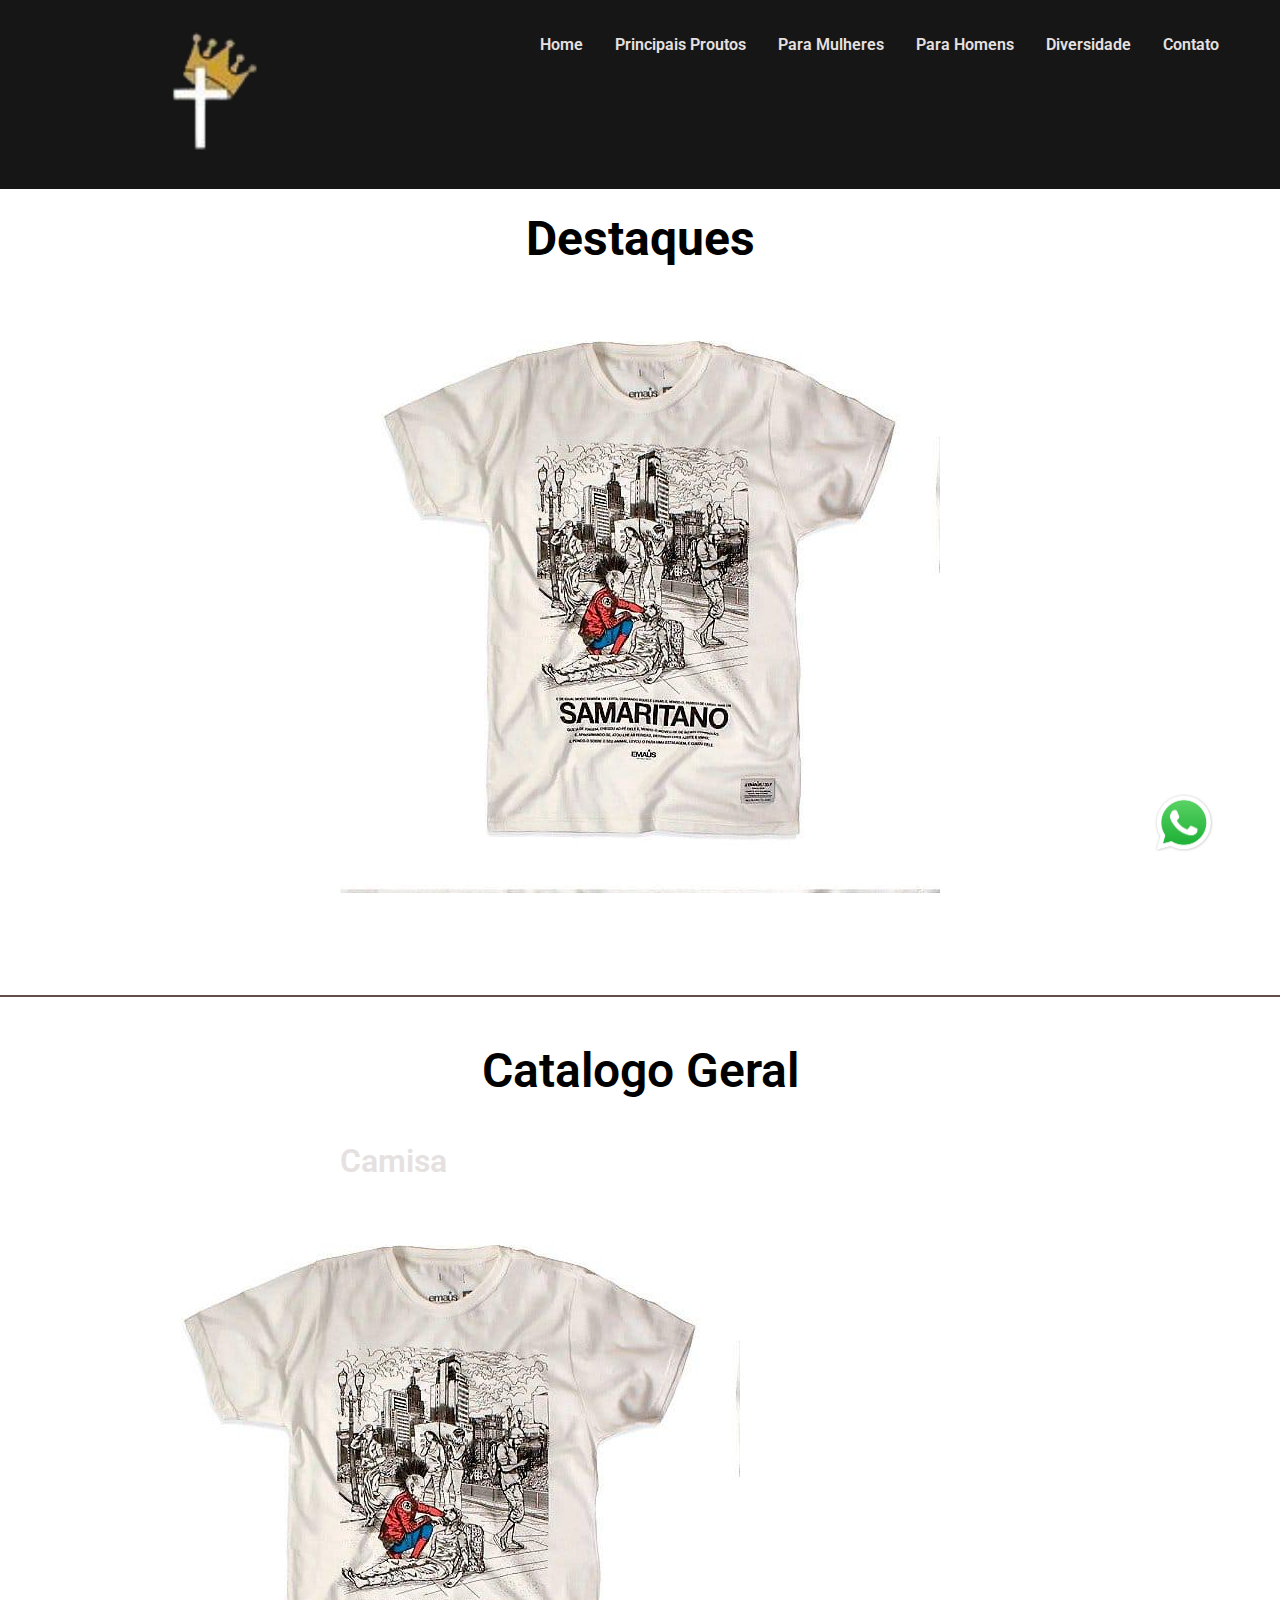
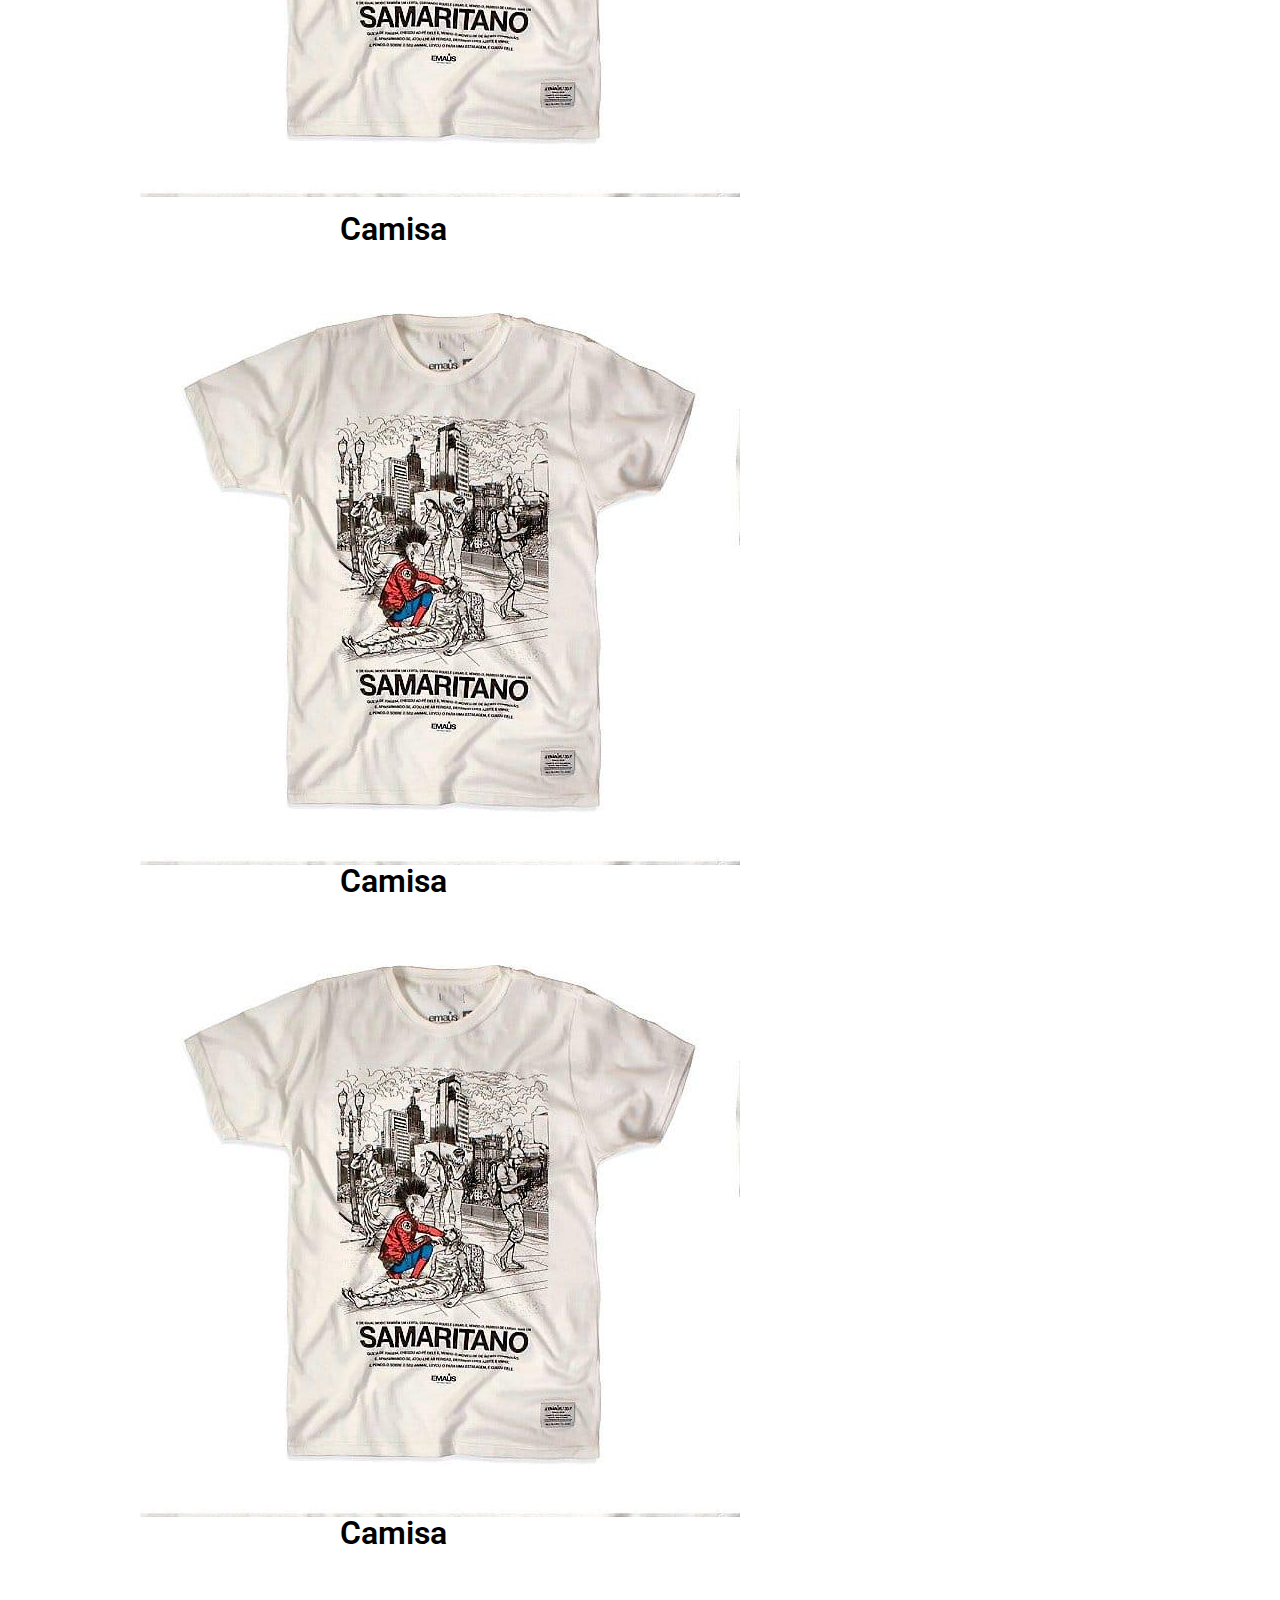
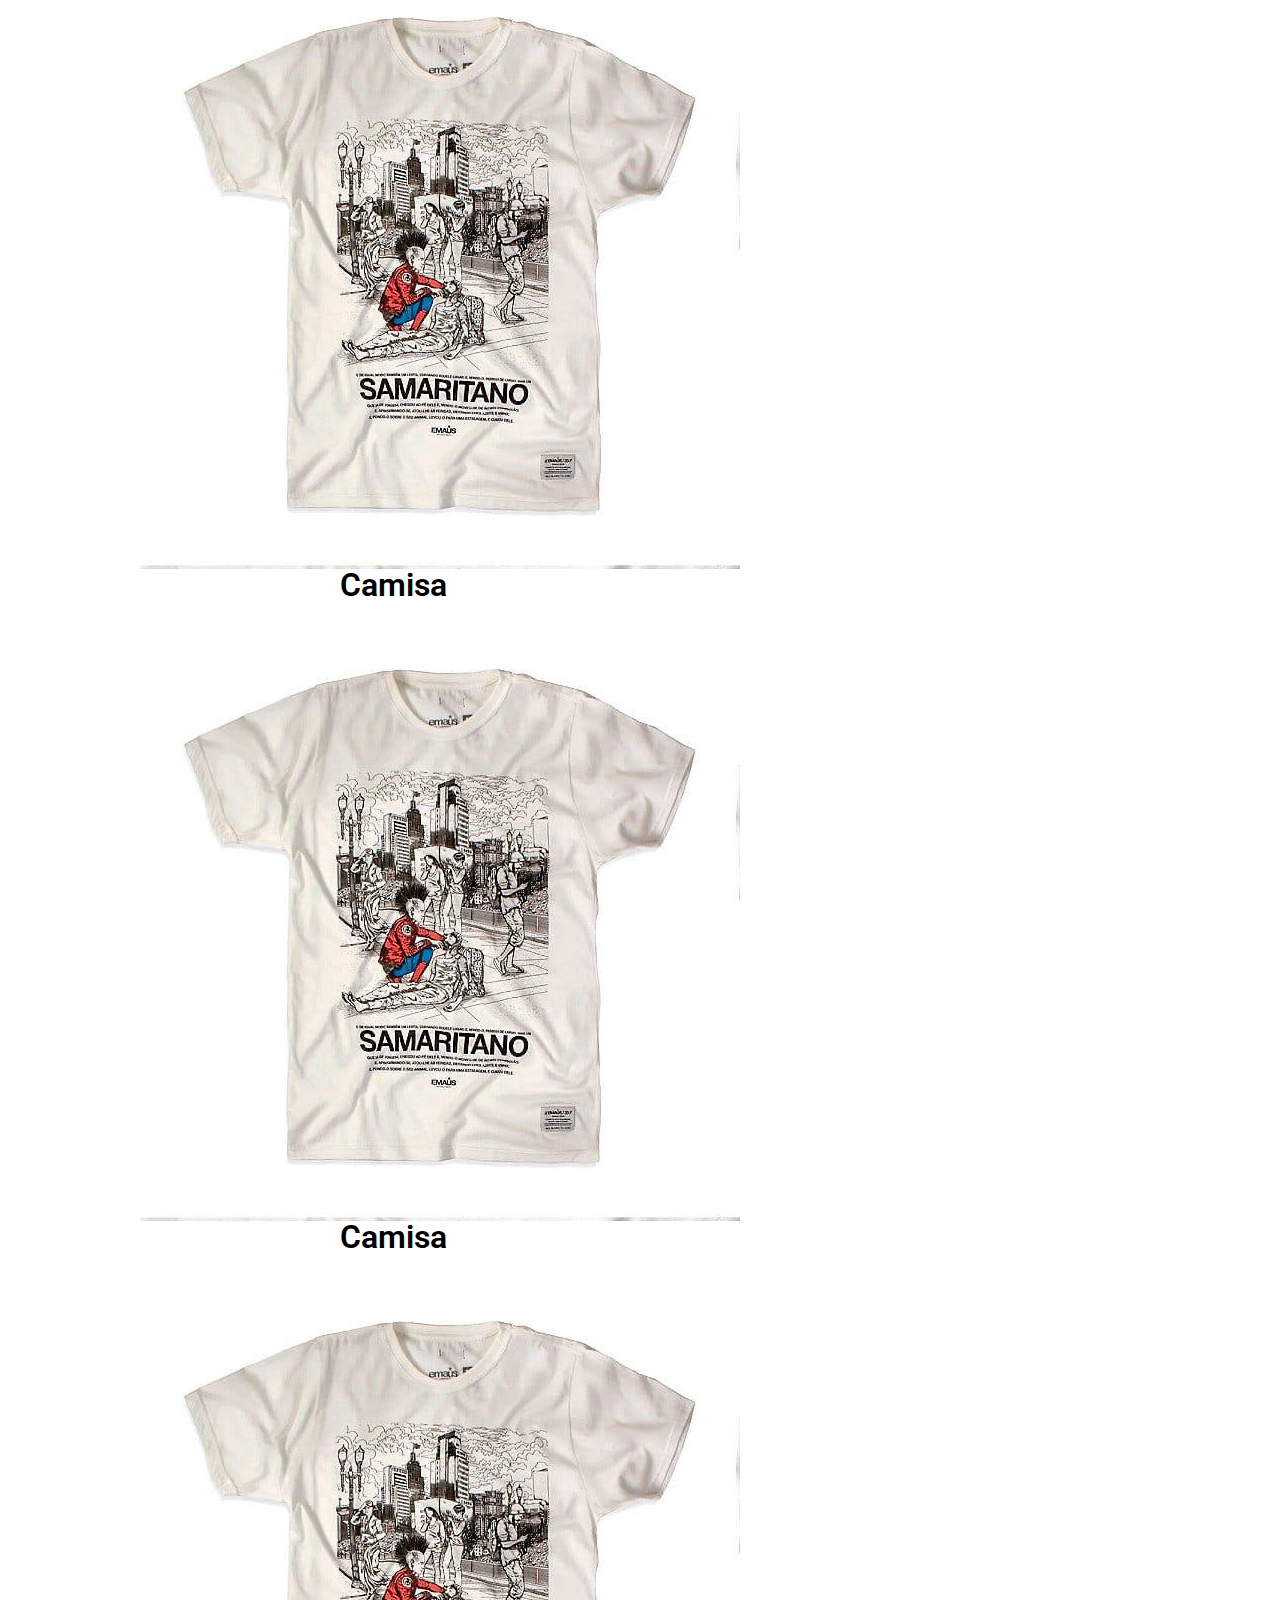
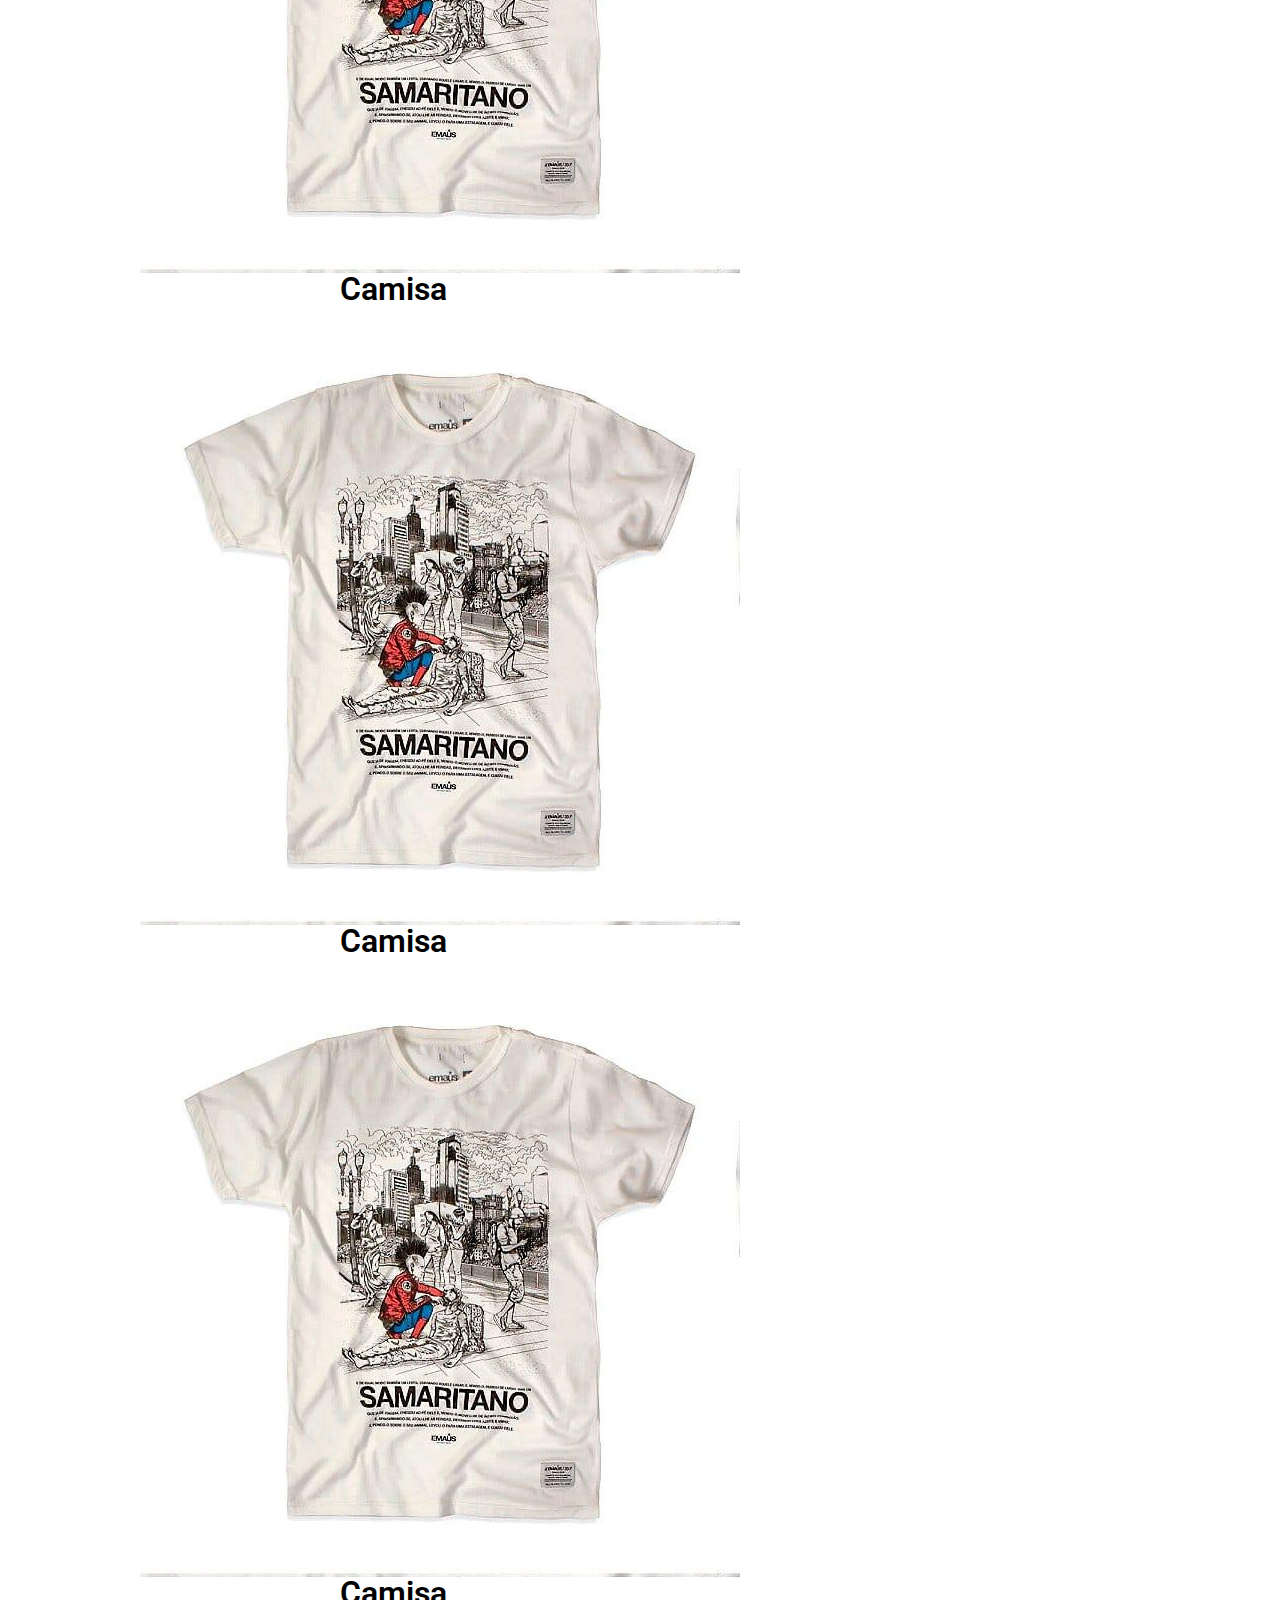
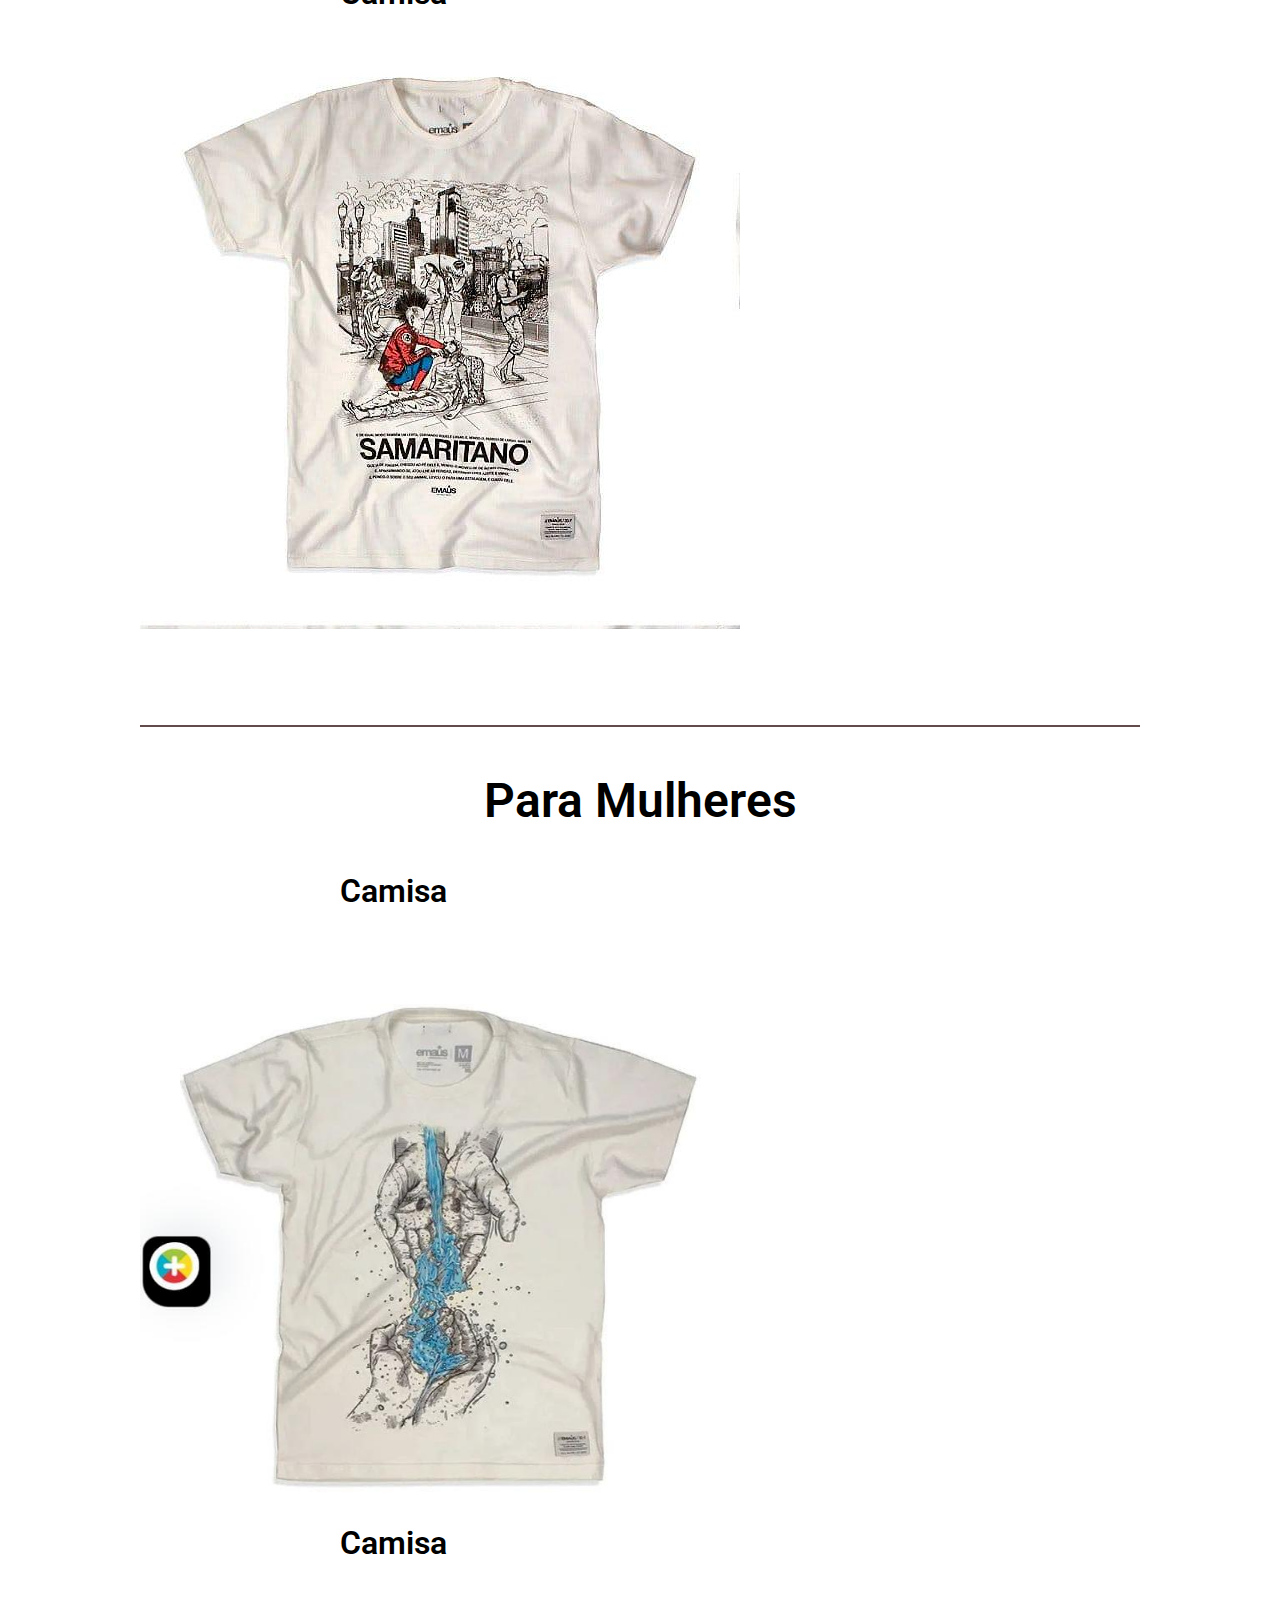
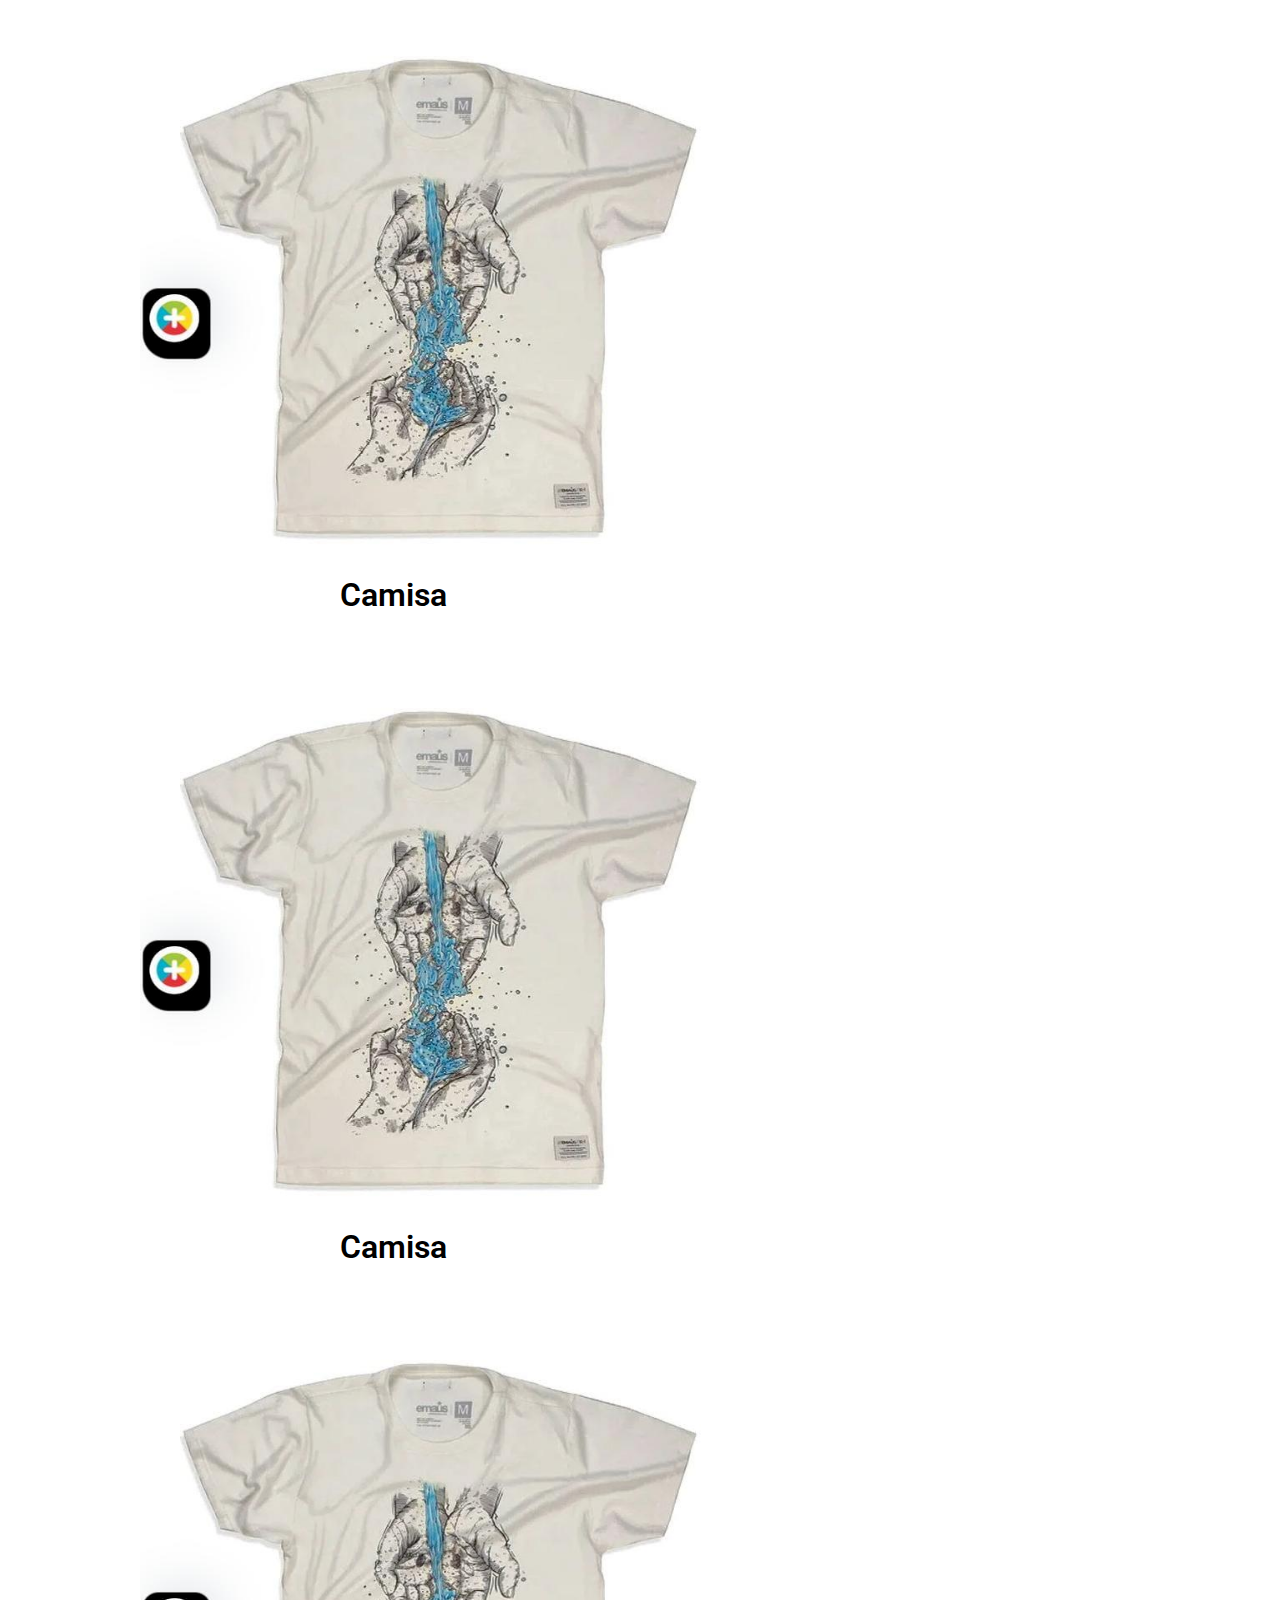
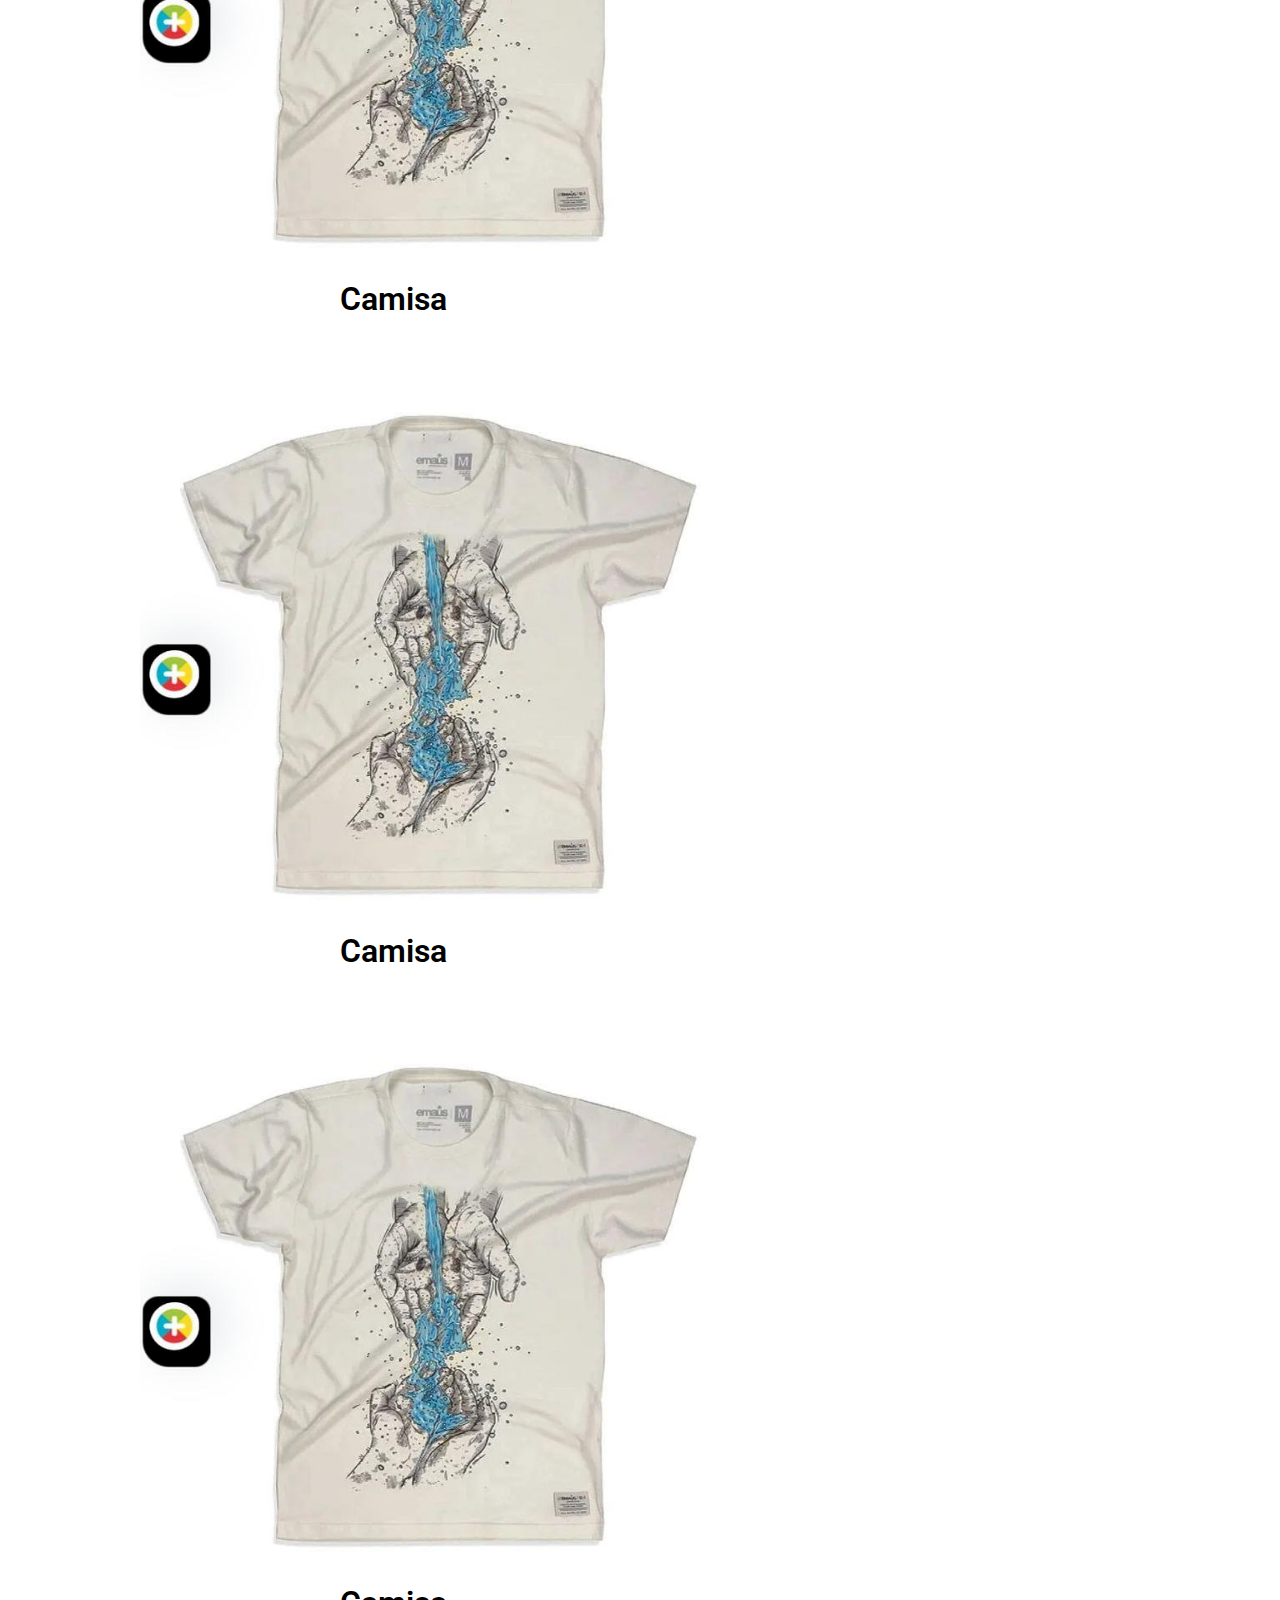
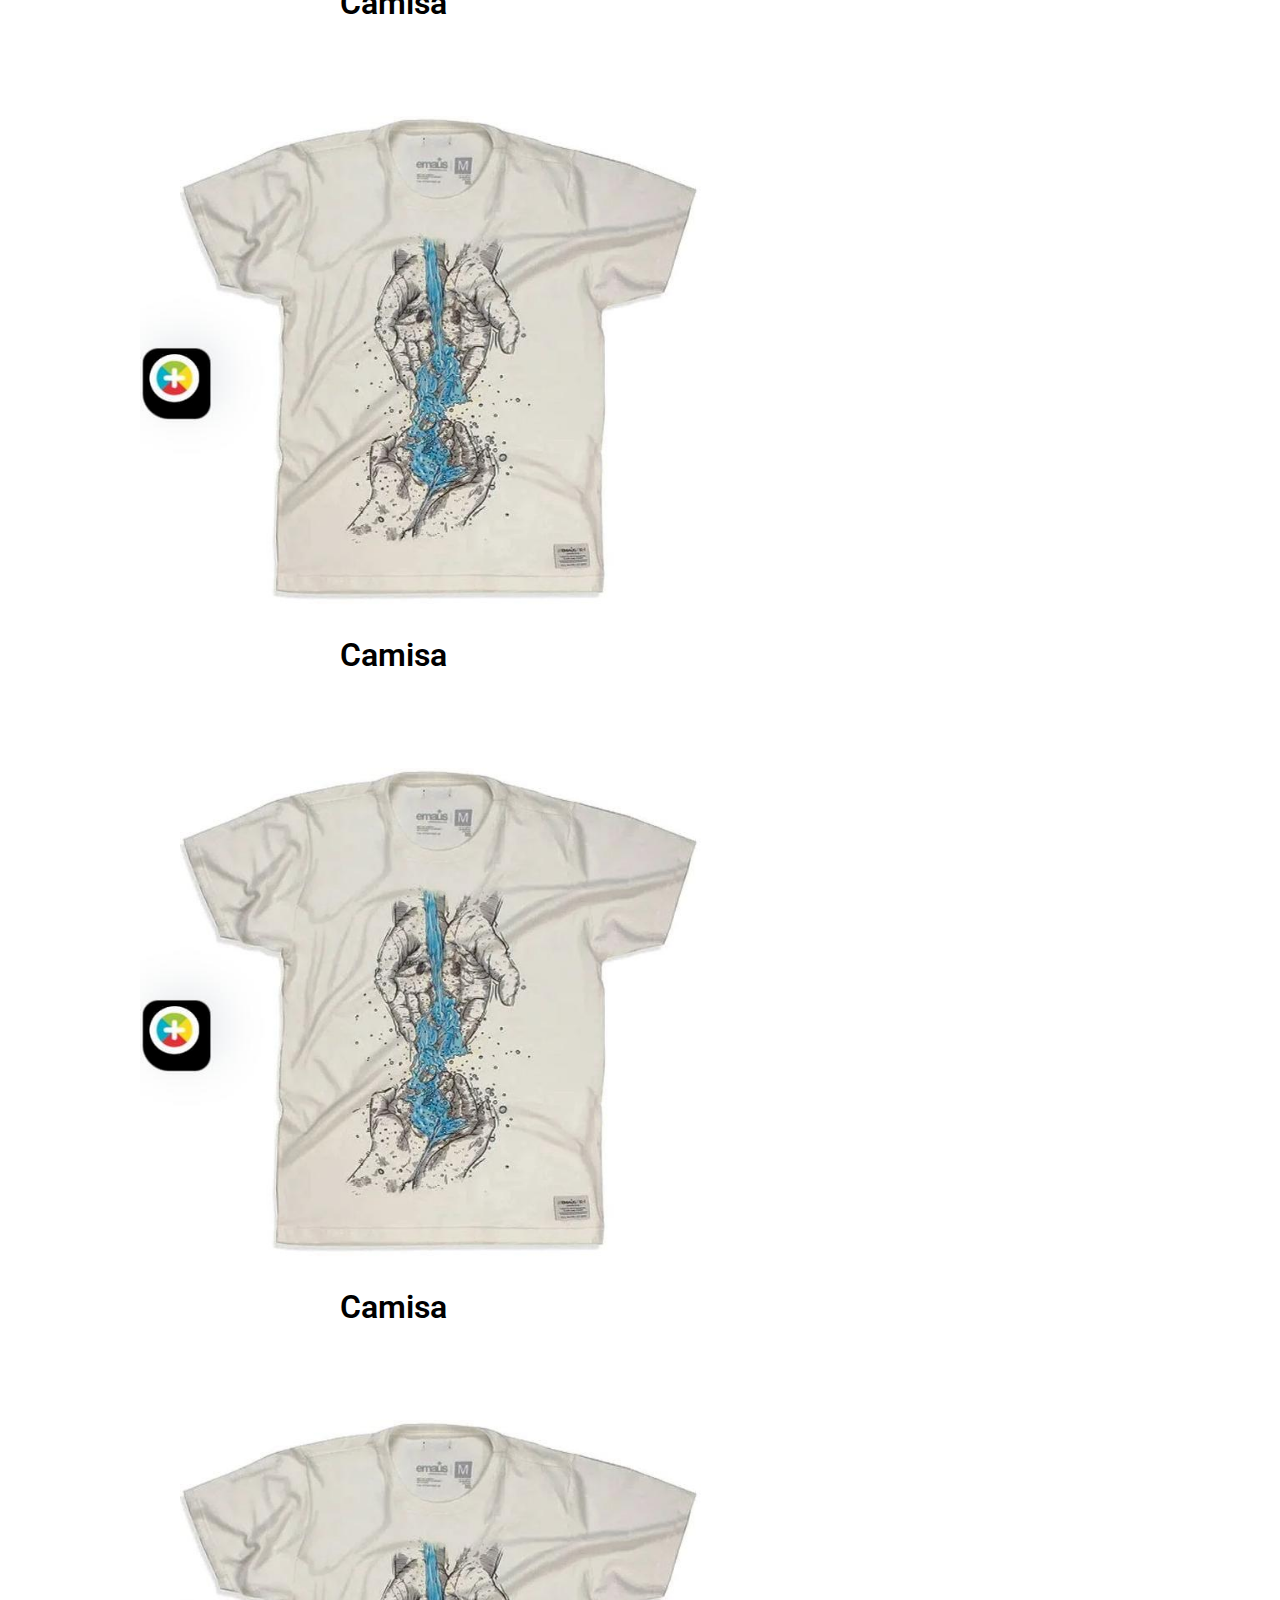
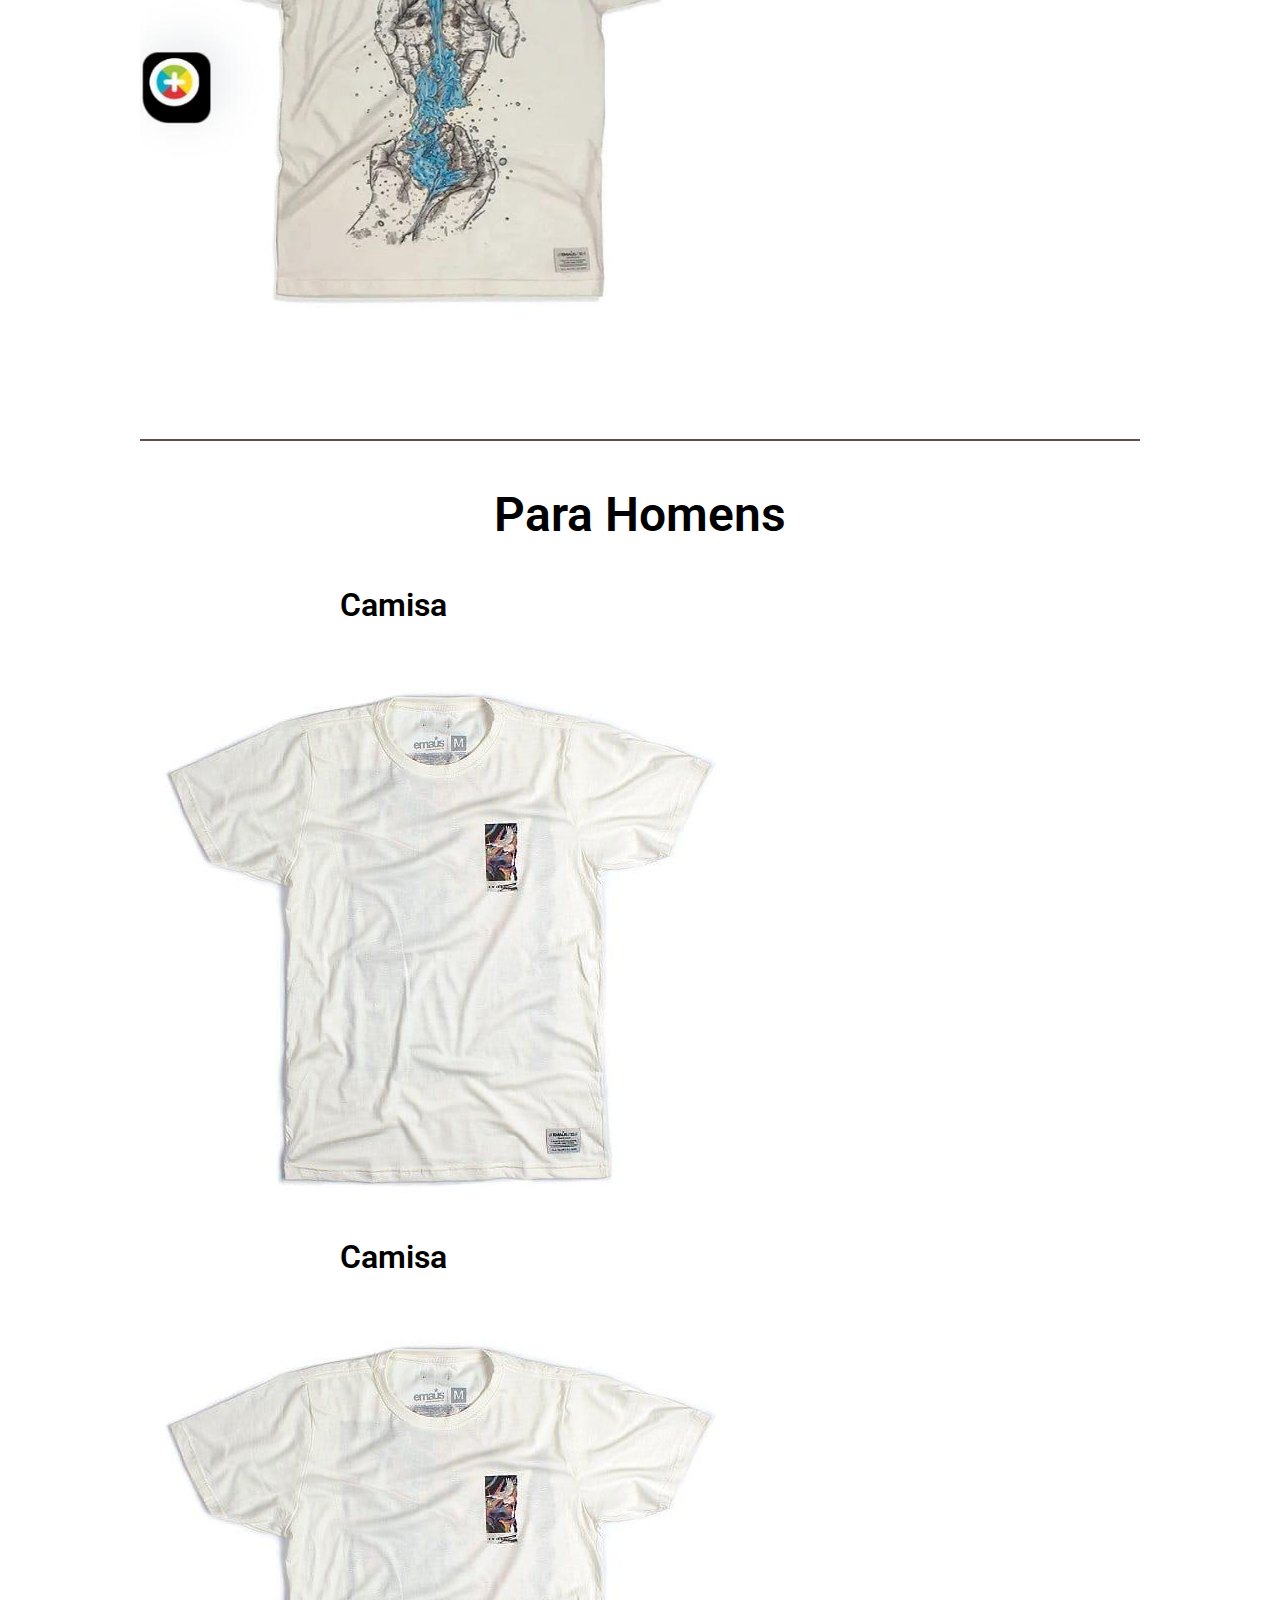
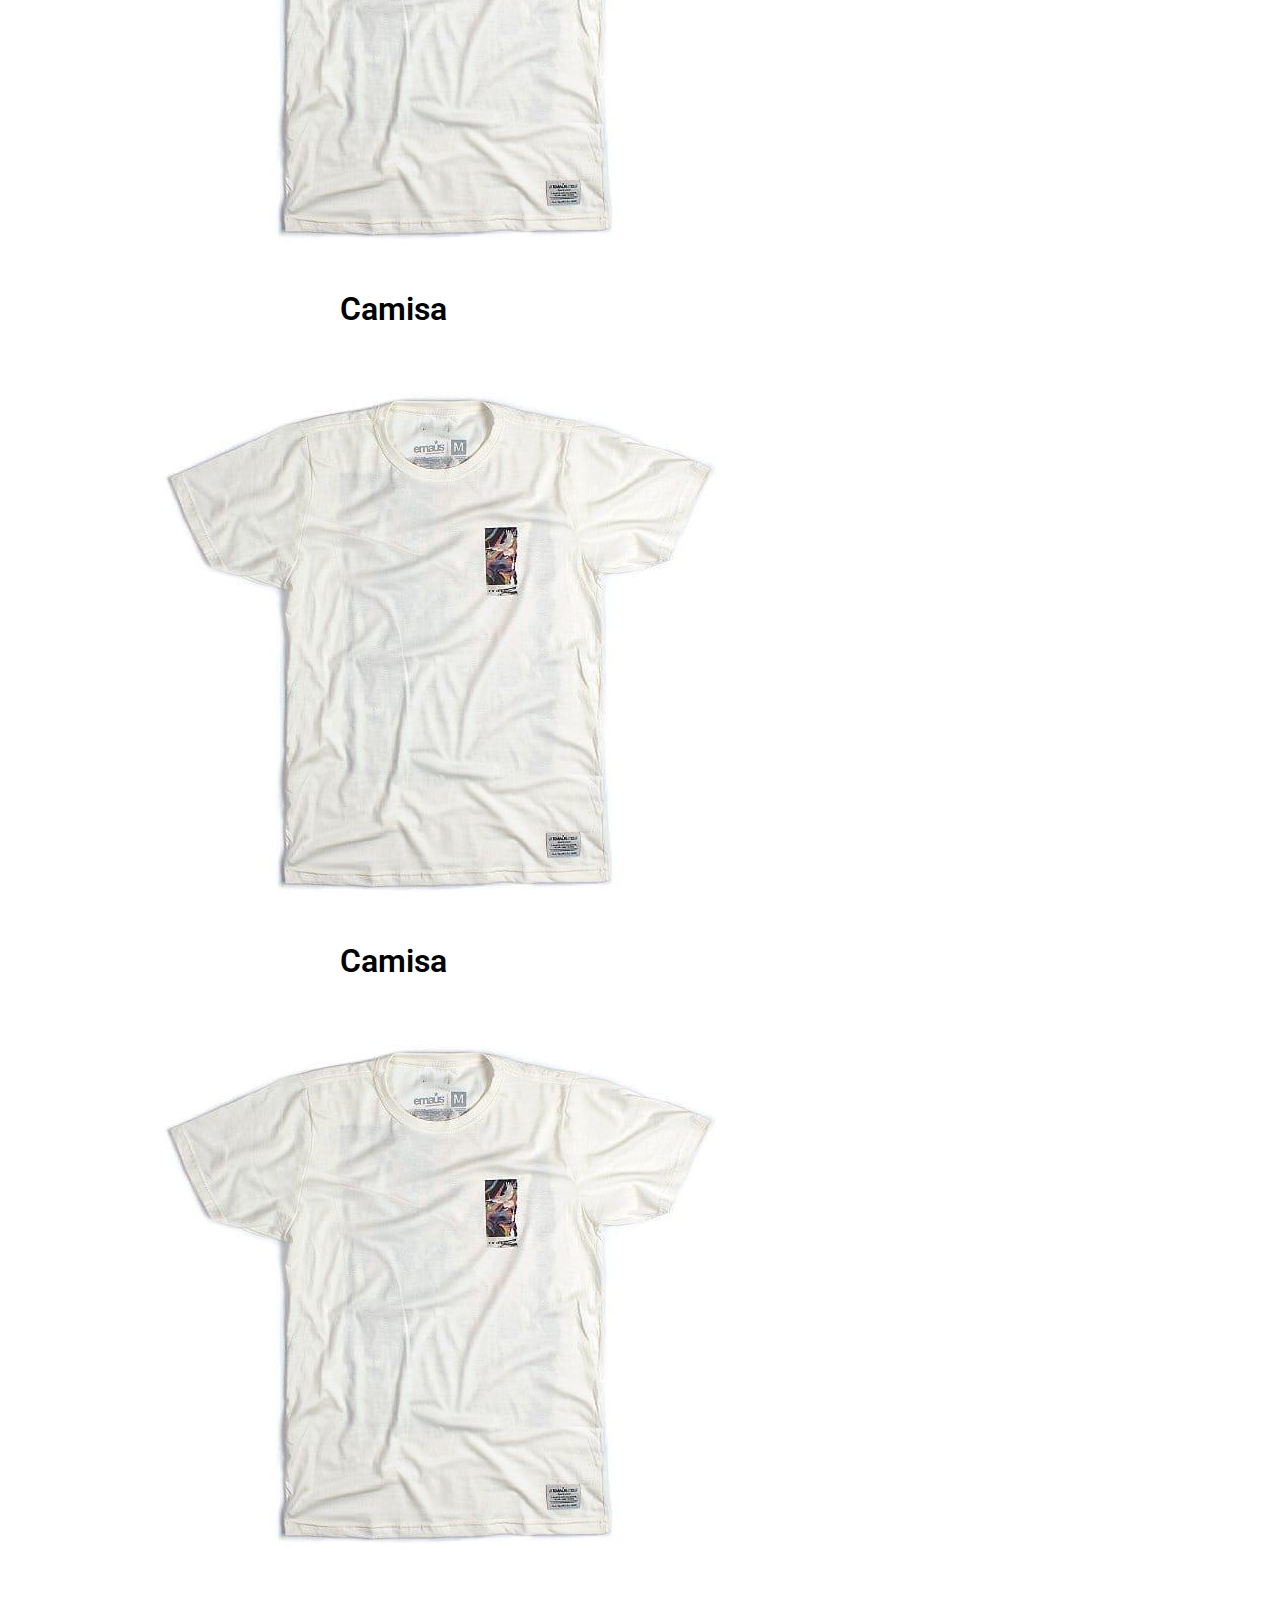
<file: pg/index.html>
<!DOCTYPE html>
<html lang="pt-br">

<head>
    <meta charset="UTF-8">
    <meta http-equiv="X-UA-Compatible" content="IE=edge">
    <meta name="viewport" content="width=device-width, initial-scale=1.0">
    <link rel="stylesheet" href="https://cdnjs.cloudflare.com/ajax/libs/font-awesome/6.4.0/css/all.min.css"
        integrity="sha512-iecdLmaskl7CVkqkXNQ/ZH/XLlvWZOJyj7Yy7tcenmpD1ypASozpmT/E0iPtmFIB46ZmdtAc9eNBvH0H/ZpiBw=="
        crossorigin="anonymous" referrerpolicy="no-referrer" />
    <link rel="shortcut icon" href="../img/icone_site.ico" type="image/x-icon">
    <link rel="stylesheet" href="../css/reset.css">
    <link rel="stylesheet" href="../css/glider.css">
    <link rel="stylesheet" href="../css/style.css">
    <title>Holy Secret</title>
</head>

<body>
    <div class="drop" onclick="sumir()">
        <nav>
            <ul>
                <a href="../index.html">
                    <li>Home</li>
                </a>
                <a href="../index.html/#catalogo">
                    <li>Principais&nbsp;Proutos</li>
                </a>
                <a href="#mulheres">
                    <li>Para&nbsp;Mulheres</li>
                </a>
                <a href="#homens">
                    <li>Para&nbsp;Homens</li>
                </a>
                </a>
                <a href="#diversidade">
                    <li>Diversidade</li>
                </a>
                </a>
                <a href="#contato">
                    <li>Contato</li>
                </a>
            </ul>
        </nav>
    </div>
    <header class="header_m " id="rm">
        <div>
            <article>
                <img src="../img/logotipo.png" alt="logotipo">
            </article>
            <article>
                <i class="fa-solid fa-bars" onclick="menu()"></i>

            </article>
        </div>
    </header>
    <header class="cor_header">
        <div class="cabecalho limite">
            <div>
                <a href="#">
                    <img src="../img/logotipo.png" alt="logotipo">
                </a>
            </div>
            <div>
                <nav>
                    <ul>
                        <li><a href="../index.html">Home</a></li>
                        <a href="../pg/index.html/#catalogo">
                            <li>Principais&nbsp;Proutos</li>
                        </a>
                        <a href="#mulheres">
                            <li>Para&nbsp;Mulheres</li>
                        </a>
                        <a href="#homens">
                            <li>Para&nbsp;Homens</li>
                        </a>
                        <a href="#diversidade">
                            <li>Diversidade</li>
                        </a>
                        </a>
                        <a href="#contato">
                            <li>Contato</li>
                        </a>
                    </ul>
                </nav>
            </div>
        </div>
    </header>
    <section class="banner limite">
        <i  class="fa-solid fa-arrow-left" onclick="tras()"></i>
        <div>
            <h2>Destaques</h2>
            <img src="../img/0.png" alt="Holy Secret" id="shirt">
        </div>
        <i class="fa-solid fa-arrow-right" onclick="frente()"></i>
        
    </section>
    <hr class="listra1">
    <main class="limite text_catalogo">
        <h2 id="catalogo">Catalogo Geral</h2>
        <div class="catalogo">
            <div><a href="../inshirt/index.html">
                <h3>Camisa</h3>
                <img src="../img/0.png" alt="Holy Secret">
            </a>
            </div>
            <div>
                <h3>Camisa</h3>
                <img src="../img/0.png" alt="Holy Secret">
            </div>
            <div>
                <h3>Camisa</h3>
                <img src="../img/0.png" alt="Holy Secret">
            </div>
            <div>
                <h3>Camisa</h3>
                <img src="../img/0.png" alt="Holy Secret">
            </div>
            <div>
                <h3>Camisa</h3>
                <img src="../img/0.png" alt="Holy Secret">
            </div>
            <div>
                <h3>Camisa</h3>
                <img src="../img/0.png" alt="Holy Secret">
            </div>
            <div>
                <h3>Camisa</h3>
                <img src="../img/0.png" alt="Holy Secret">
            </div>
            <div>
                <h3>Camisa</h3>
                <img src="../img/0.png" alt="Holy Secret">
            </div>
            <div>
                <h3>Camisa</h3>
                <img src="../img/0.png" alt="Holy Secret">
            </div><br>

        </div>
        <hr class="listra1">
        <h2 id="mulheres">Para Mulheres</h2>
        <div class="catalogo">
            <div>
                <h3>Camisa</h3>
                <img src="../img/1.png" alt="Holy Secret">
            </div>
            <div>
                <h3>Camisa</h3>
                <img src="../img/1.png" alt="Holy Secret">
            </div>
            <div>
                <h3>Camisa</h3>
                <img src="../img/1.png" alt="Holy Secret">
            </div>
            <div>
                <h3>Camisa</h3>
                <img src="../img/1.png" alt="Holy Secret">
            </div>
            <div>
                <h3>Camisa</h3>
                <img src="../img/1.png" alt="Holy Secret">
            </div>
            <div>
                <h3>Camisa</h3>
                <img src="../img/1.png" alt="Holy Secret">
            </div>
            <div>
                <h3>Camisa</h3>
                <img src="../img/1.png" alt="Holy Secret">
            </div>
            <div>
                <h3>Camisa</h3>
                <img src="../img/1.png" alt="Holy Secret">
            </div>
            <div>
                <h3>Camisa</h3>
                <img src="../img/1.png" alt="Holy Secret">
            </div>
        </div><br>
        <div>

        </div>
        <hr class="listra1">
        <h2 id="homens">Para Homens</h2>
        <div class="catalogo">
            <div>
                <h3>Camisa</h3>
                <img src="../img/7.png" alt="Holy Secret">
            </div>
            <div>
                <h3>Camisa</h3>
                <img src="../img/7.png" alt="Holy Secret">
            </div>
            <div>
                <h3>Camisa</h3>
                <img src="../img/7.png" alt="Holy Secret">
            </div>
            <div>
                <h3>Camisa</h3>
                <img src="../img/7.png" alt="Holy Secret">
            </div>
            <div>
                <h3>Camisa</h3>
                <img src="../img/7.png" alt="Holy Secret">
            </div>
            <div>
                <h3>Camisa</h3>
                <img src="../img/7.png" alt="Holy Secret">
            </div>
            <div>
                <h3>Camisa</h3>
                <img src="../img/7.png" alt="Holy Secret">
            </div>
            <div>
                <h3>Camisa</h3>
                <img src="../img/7.png" alt="Holy Secret">
            </div>
            <div>
                <h3>Camisa</h3>
                <img src="../img/7.png" alt="Holy Secret">
            </div>
        </div><br>

        </div>
        <hr class="listra1">
        <h2 id="diversidade">Diversidade </h2>
        <div class="catalogo">
            <div>
                <h3>Acessorio
                </h3>
                <img src="../img/3.png" alt="Holy Secret">
            </div>
            <div>
                <h3>Acessorio
                </h3>
                <img src="../img/3.png" alt="Holy Secret">
            </div>
            <div>
                <h3>Acessorio
                </h3>
                <img src="../img/3.png" alt="Holy Secret">
            </div>
            <div>
                <h3>Acessorio
                </h3>
                <img src="../img/3.png" alt="Holy Secret">
            </div>
            <div>
                <h3>Acessorio
                </h3>
                <img src="../img/3.png" alt="Holy Secret">
            </div>
            <div>
                <h3>Acessorio
                </h3>
                <img src="../img/3.png" alt="Holy Secret">
            </div>
            <div>
                <h3>Acessorio
                </h3>
                <img src="../img/3.png" alt="Holy Secret">
            </div>
            <div>
                <h3>Acessorio
                </h3>
                <img src="../img/3.png" alt="Holy Secret">
            </div>
            <div>
                <h3>Acessorio
                </h3>
                <img src="../img/3.png" alt="Holy Secret">
            </div>
        </div><br><br>


    </main>
    <footer class="cor_footer" id="contato">
        <div class="rodape limite">
            <article>
                <a href="#">
                    <img src="../img/logotipo.png" alt="logotipo">
                </a>
            </article>

            <article>
                <a href="
                https://wa.me/+5594991066477?text=Ol%C3%A1,%20gostaria%20de%20ver%20o%20cat%C3%A1logo%20de%20voc%C3%AAs
                "> <img src="../img/icone_whatsapp.webp" alt="icone whatsapp">
                    <p>94 991707070</p>
                </a>
            </article>
        </div>
        <a href="
        https://wa.me/+5594991066477?text=Ol%C3%A1,%20gostaria%20de%20ver%20o%20cat%C3%A1logo%20de%20voc%C3%AAs
        "><img class="zap" src="../img/icone_whatsapp.webp" alt=""></a>
    </footer>
    <script src="../js/script.js"></script>
</body>

</html>
</file>
<file: css/style.css>
@import url('https://fonts.googleapis.com/css2?family=Roboto&display=swap');
:root{
    ---font-principal: 'Roboto', sans-serif;

}
.limite{
    max-width: 1000px;
    margin: 0 auto;
}

          /*CABECALHO*/
.cor_header{
    background-color: rgb(22, 22, 22);

}
.cabecalho{
    display: flex;
    width: 100%;
    padding: 1% 0 1% 0;

}

.cabecalho div{
    width: 40%;
}

.cabecalho div img{
    width: 35%;
}

.cabecalho div ul{
    display: flex;
    margin-top: 6%;
}

.cabecalho div ul li, a{
    margin-right: 8%;
    color: #e6e1e1;
    text-decoration: none;
    font-family: var(---font-principal);
    cursor: pointer;
    transition: ease-in-out 500ms;
    font-weight: 600;
}

.cabecalho div ul li:hover{
    color: red;
}

.cabecalho div ul li a:hover{
    color: red;
}

.header_m{
    display: none;
}

.drop{
    display: none;
}

@media(max-width: 700px){
    .cabecalho{
        display: none;
    }
    .header_m{
        display: block;
        background-color: rgb(22, 22, 22);
        width: 100%;
    }
    .header_m div{
        display: flex;
    }
    .header_m article{
        width: 50%;
        display: flex;
    }
    .header_m article:nth-child(2){
        align-items: center;
        justify-content: end;
        margin-right: 5%;
    }
    .header_m article img{
        width: 60%;
        margin: 5%;
    }
    .header_m article i{
        color: #fff;
        font-size: 1.7rem;
        cursor: pointer;
    }
    .drop{
        position: fixed;
        background: rgba(0, 0, 0, 0.9);
        height: 100vh;
        width: 100vw;
        display: flex;
        justify-content: center;
        right: -600px;
        transition: ease-in-out 1s;
    }
    .drop_back{
        right: 0 !important;
        transition: ease-in-out 1s;
    }
    .drop nav ul{
        margin-top: 30%;
        text-align: center;
    }
    .drop nav ul a li{
        font-size: 1.7rem;
        margin-top: 10%;
    }
}

      /*BANNER*/

.banner{
    display: flex;
    justify-content: center;
    margin-top: 2%;
}

.banner i{
    align-self: center;
    font-size: 3rem;
    cursor: pointer;
    margin: 5%;
}

.banner div h2{
    text-align: center;
    font-size: 3rem;
    margin-bottom: 5%;
    font-family: var(---font-principal);
    font-weight: 700;
}

.listra1{
    padding: 1px;
    background-color: rgb(97, 75, 75);  
    border: none; 
    margin-top: 8%;
}

@media(max-width:700px){
    .banner i{
        font-size: 2rem;
        margin-top: 40px;
    }
    .banner div h2{
        font-size: 2rem;
    }
    .banner{
        width: 100%;
    }
    
    .banner div{
        width: 100%;
    }
    
    .banner div img{
        width: 100%;
    }
}



    /*Catalogo*/

.catalogo{
    /*Repetir 2x a coluna no tamanho de uma fração*/
    grid-template-columns: repeat(auto-fit, minmax(300px, 1fr)) ;
    display: column;
    margin-top: 2%;
    gap: 5%;
}

.text_catalogo h2{
    font-family: var(---font-principal);
    font-weight: 600;
    font-size: 3rem;
    margin: 5%;
    text-align: center;
}

.text_catalogo h3{
    font-family: var(---font-principal);
    font-weight: 600;
    font-size: 2rem;
    margin-left: 20%;
    margin-bottom: 2%;
}

.catalogo div{
    width: 100%;
    gap: 2%;
}

.catalogo div img{
    width: 80%;
}

@media(max-width:700px){
    .catalogo{
        gap: 2%;
    }
    .catalogo div{
        margin-left: 10%;
        width: 90%;
    }
    .text_catalogo h2{
        font-size: 2rem;
        margin-bottom: 3%;
    }
    .listra1{
        z-index: 10;
    }
    .text_catalogo h3{
        font-size: 1.7rem;
    }
}

      /*Footer*/
.cor_footer{
    background-color: rgb(22, 22, 22);
    margin-top: 5%;
}

.rodape{
    width: 100%;
    display: flex;
    justify-content: space-around;
}

.rodape article{
    width: 25%;
    align-items: center;
}

.rodape article:nth-child(1) a img{
    width: 70%;
    margin: 5%;
}
.rodape article:nth-child(1) a img{
    margin-top: 10%;
}

.rodape article:nth-child(2) a img{
    width: 30%;
    margin: 5%;
}



.rodape article p{
    color: #e6e1e1;
    margin-right: -4%;
}

.zap{
    width: 5%;
    position: fixed;
    z-index: 10;
    bottom: 5%;
    right: 5%;
}

@media(max-width:700px){
    .rodape article:nth-child(3){
        display: none;
    }
    .rodape article{
        width: 50%;
        display: block      ;
        text-align: center;
    }
    .zap{
        width: 15%;
    }
}
</file>
<file: css/glider.css>
.glider-contain {
  width: 100%;
  margin: 0 auto;
  position: relative;
}
.glider {
  margin: 0 auto;
  position: relative;
  overflow-y: hidden;
  -webkit-overflow-scrolling: touch;
  -ms-overflow-style: none;
  transform: translateZ(0);
}
.glider-track {
  transform: translateZ(0);
  width: 100%;
  margin: 0;
  padding: 0;
  display: flex;
  z-index: 1;
}
.glider.draggable {
  user-select: none;
  cursor: -webkit-grab;
  cursor: grab;
}
.glider.draggable .glider-slide img {
  user-select: none;
  pointer-events: none;
}
.glider.drag {
  cursor: -webkit-grabbing;
  cursor: grabbing;
}
.glider-slide {
  user-select: none;
  justify-content: center;
  align-content: center;
  width: 100%;
}
.glider-slide img {
  max-width: 100% ;
}
.glider::-webkit-scrollbar {
  opacity: 0;
  height: 0;
}
.glider-prev,.glider-next {
  user-select: none;
  position: absolute;
  outline: none;
  background: none;
  padding: 0;
  z-index: 2;
  font-size: 40px;
  text-decoration: none;
  left: -23px;
  border: 0;
  top: 30%;
  cursor: pointer;
  color: #666;
  opacity: 1;
  line-height: 1;
  transition: opacity .5s cubic-bezier(.17,.67,.83,.67),
              color .5s cubic-bezier(.17,.67,.83,.67);
}
.glider-prev:hover,
.glider-next:hover,
.glider-prev:focus,
.glider-next:focus {
  color: #a89cc8;
}
.glider-next {
  right: -23px;
  left: auto;
}
.glider-next.disabled,
.glider-prev.disabled {
  opacity: .25;
  color: #666;
  cursor: default;
}
.glider-slide {
  min-width: 150px;
}
.glider-hide {
  opacity: 0;
}
.glider-dots {
  user-select: none;
  display: flex;
  flex-wrap: wrap;
  justify-content: center;
  margin: 0 auto;
  padding: 0;
}
.glider-dot {
  border: 0;
  padding: 0;
  user-select: none;
  outline: none;
  display: block;
  cursor: pointer;
  color: #ccc;
  border-radius: 999px;
  background: #ccc;
  width: 12px;
  height: 12px;
  margin: 7px;
}
.glider-dot:hover,
.glider-dot:focus,
.glider-dot.active {
  background: #a89cc8;
}
@media(max-width: 36em){
  .glider::-webkit-scrollbar {
    opacity: 1;
    -webkit-appearance: none;
    width: 7px;
    height: 3px;
  }
  .glider::-webkit-scrollbar-thumb {
    opacity: 1;
    border-radius: 99px;
    background-color: rgba(156, 156, 156, 0.25);
    box-shadow: 0 0 1px rgba(255,255,255,.25);
  }
}
</file>
